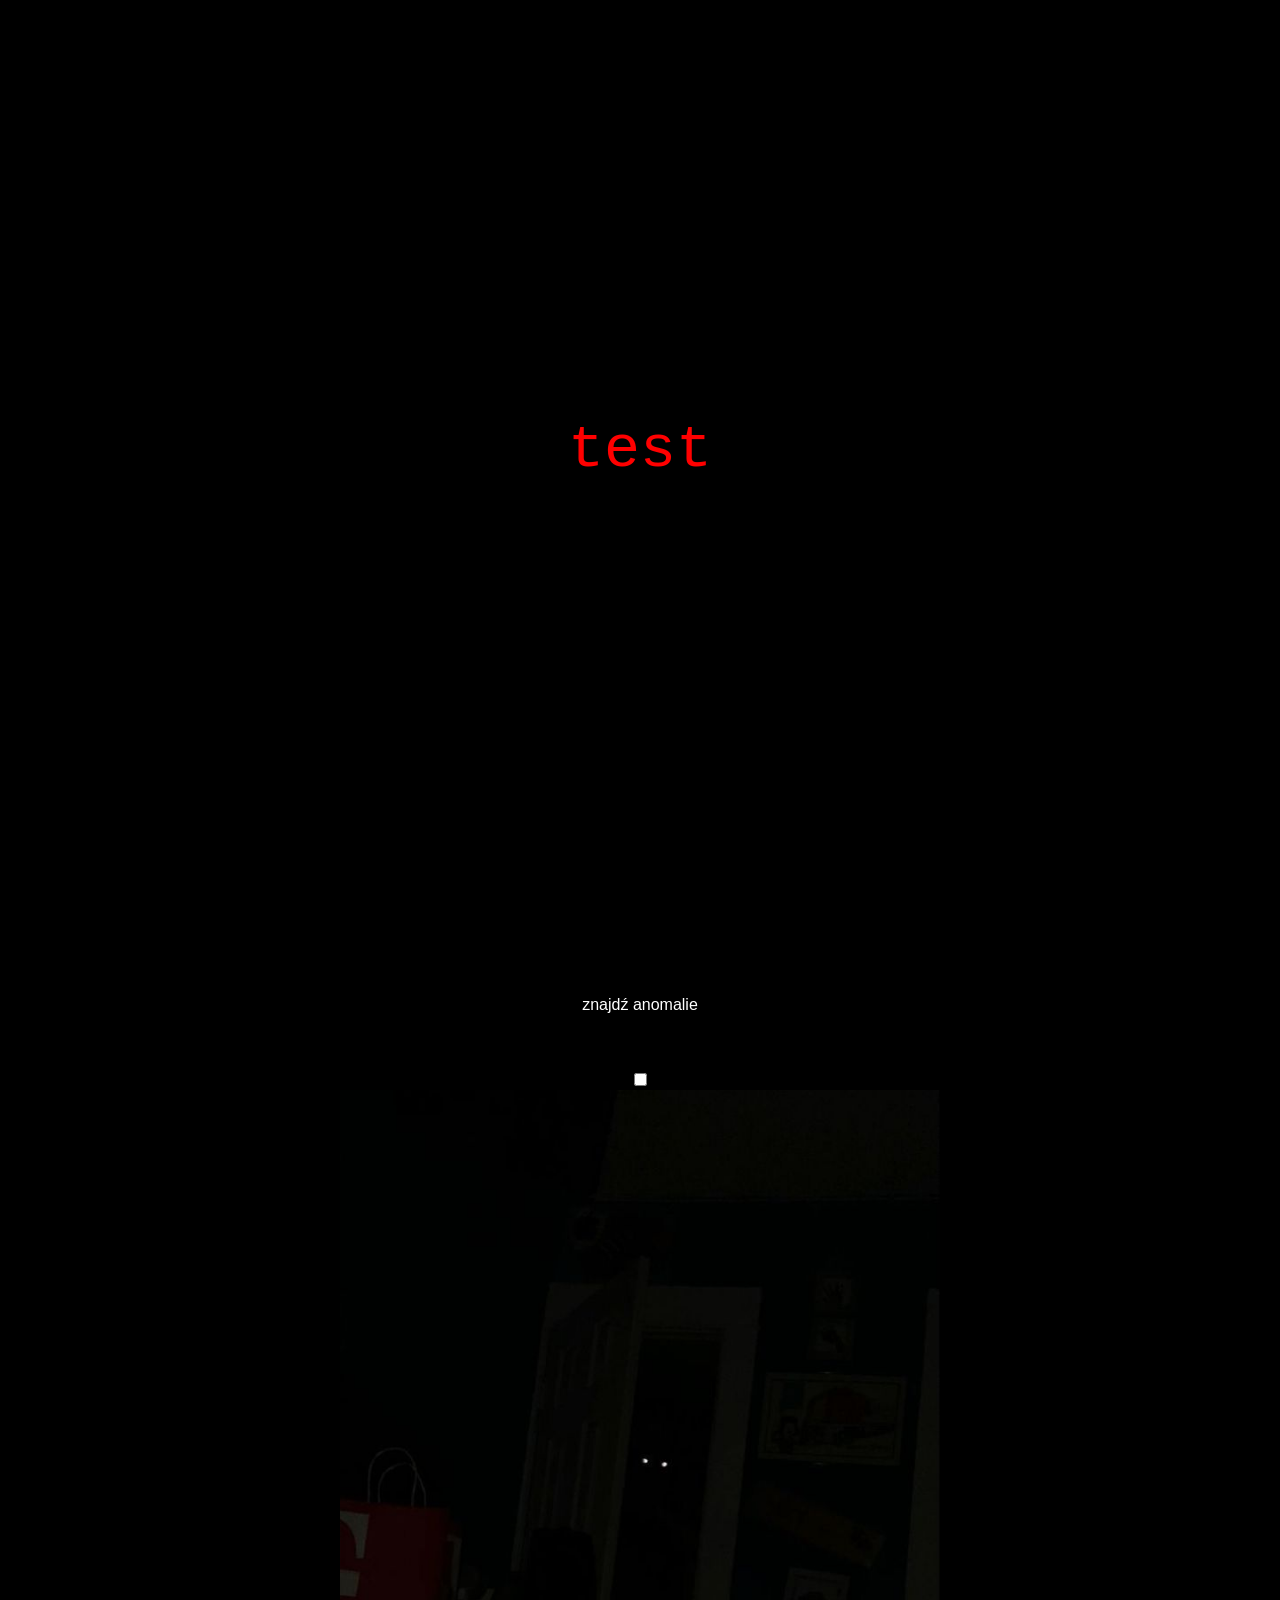
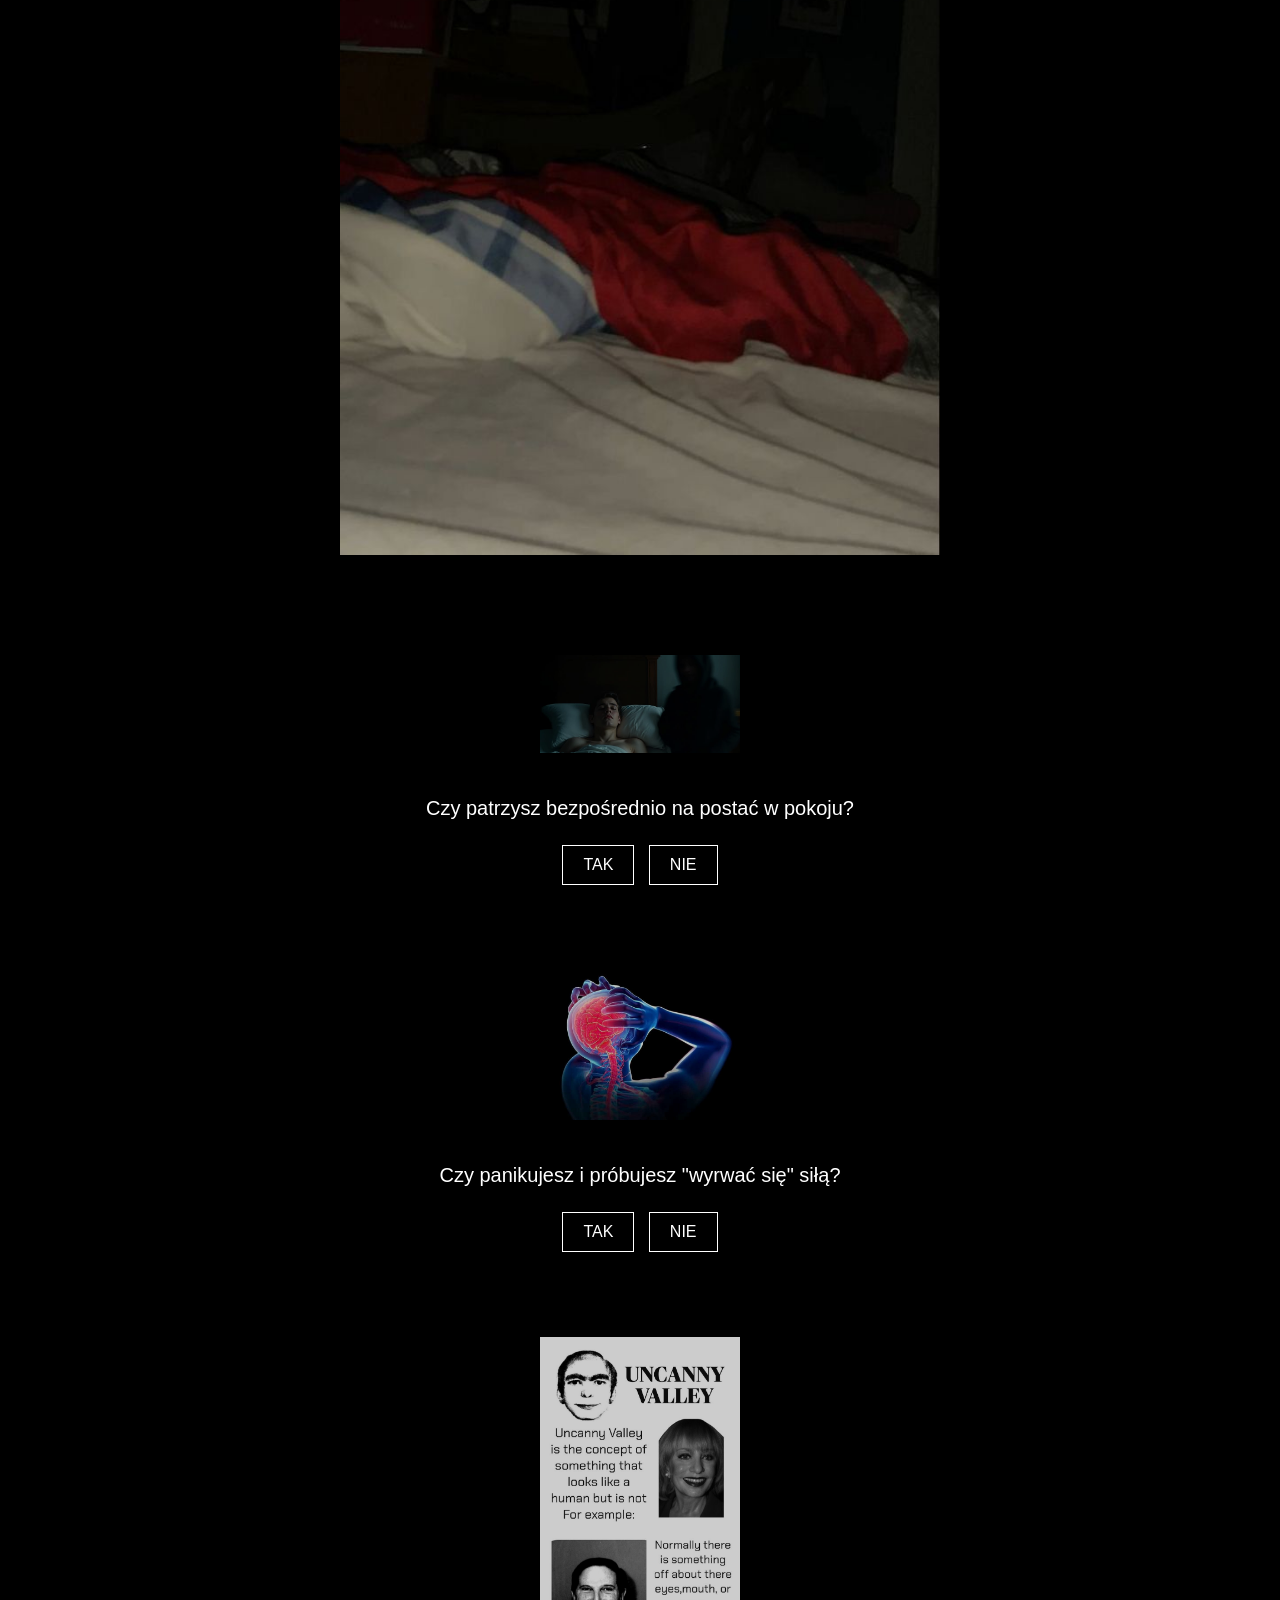
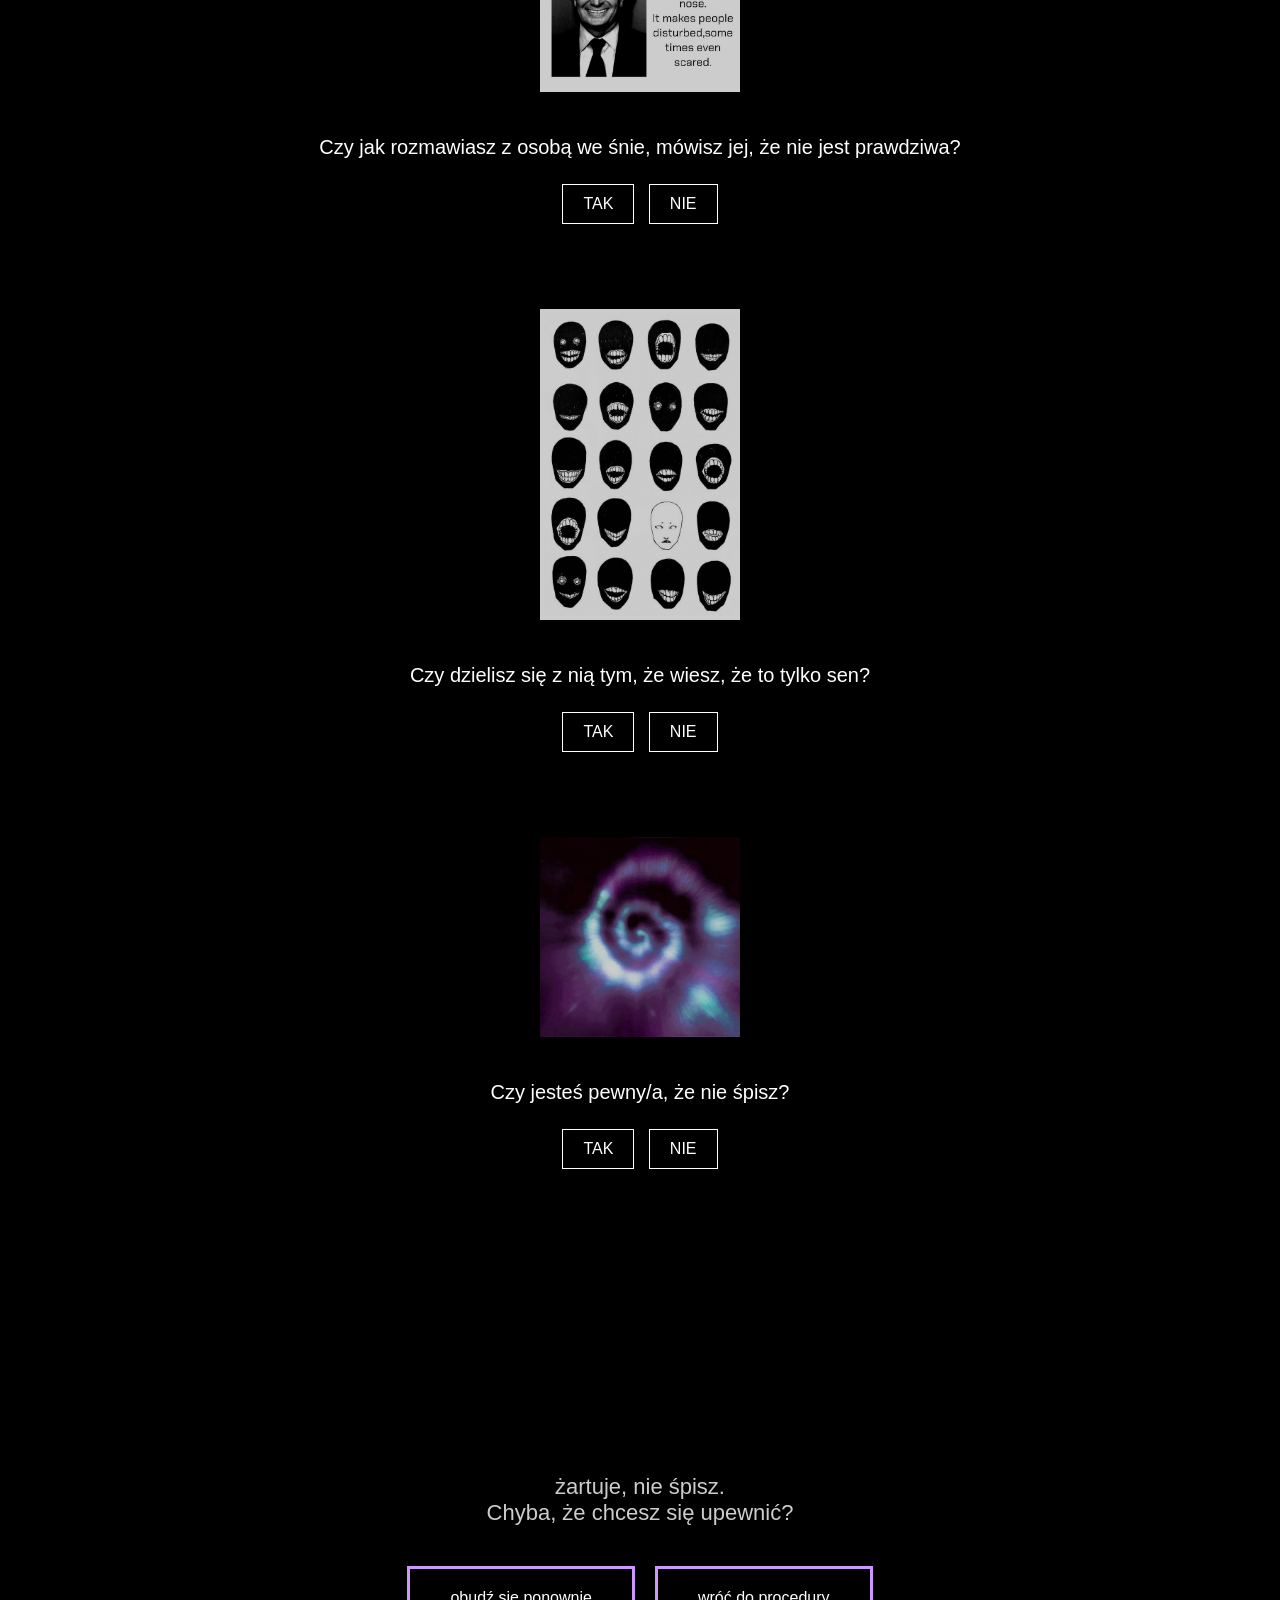
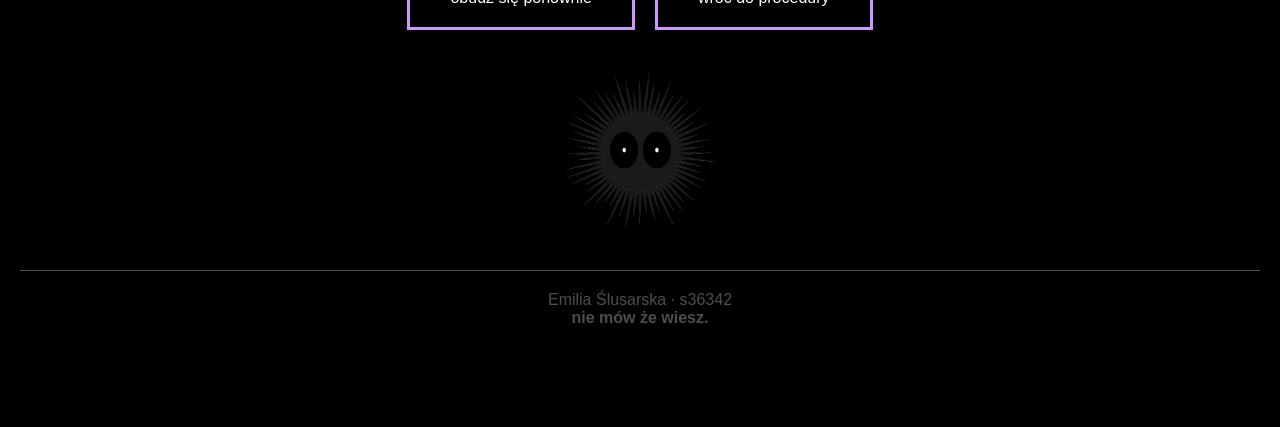
<file: gdy-wiesz.html>
<!DOCTYPE html>
<html lang="pl">
<head>
<meta charset="UTF-8">
<meta name="viewport" content="width=device-width, initial-scale=1.0">
<link rel="stylesheet" href="mystyle.css">
<title>gdy wiesz</title>

</head>

<body class="test">

<div class="intro">
  <a href="#pytanie1" class="intro-text">test</a>
</div>

<div id="pytanie1" class="content">

  <p>znajdź anomalie</p>

<div class="image-container">

  <input type="checkbox" id="trigger">

  <img src="pokoj.jpg" class="room-img" alt="pokoj">

  <label for="trigger" class="click-zone"></label>

  <div class="circle"></div>

</div>

<div class="quiz">

  <div class="question">
    <img src="1.jpg" class="q-img" alt="">

    <p>Czy patrzysz bezpośrednio na postać w pokoju?</p>

    <input type="radio" name="q1" id="q1tak">
    <label for="q1tak" class="ans wrong">TAK</label>

    <input type="radio" name="q1" id="q1nie">
    <label for="q1nie" class="ans correct">NIE</label>
  </div>

  <div class="question">
    <img src="2.jpg" class="q-img" alt="">

    <p>Czy panikujesz i próbujesz "wyrwać się" siłą?</p>

    <input type="radio" name="q2" id="q2tak">
    <label for="q2tak" class="ans wrong">TAK</label>

    <input type="radio" name="q2" id="q2nie">
    <label for="q2nie" class="ans correct">NIE</label>
  </div>

  <div class="question">
    <img src="3.jpg" class="q-img" alt="">

    <p>Czy jak rozmawiasz z osobą we śnie, mówisz jej, że nie jest prawdziwa?</p>

    <input type="radio" name="q3" id="q3tak">
    <label for="q3tak" class="ans wrong">TAK</label>

    <input type="radio" name="q3" id="q3nie">
    <label for="q3nie" class="ans correct">NIE</label>
  </div>

  <div class="question">
    <img src="4.jpg" class="q-img" alt="">

    <p>Czy dzielisz się z nią tym, że wiesz, że to tylko sen?</p>

    <input type="radio" name="q4" id="q4tak">
    <label for="q4tak" class="ans wrong">TAK</label>

    <input type="radio" name="q4" id="q4nie">
    <label for="q4nie" class="ans correct">NIE</label>
  </div>

  <div class="question">
    <img src="5.jpg" class="q-img" alt="">

    <p>Czy jesteś pewny/a, że nie śpisz? </p>

    <input type="radio" name="q5" id="q5tak">
    <label for="q5tak" class="ans wrong">TAK</label>

    <input type="radio" name="q5" id="q5nie">
    <label for="q5nie" class="ans correct">NIE</label>
  </div>
</div>

<div class="ending">

  <p class="ending-text">
    żartuje, nie śpisz.<br>
    Chyba, że chcesz się upewnić?
  </p>

  <div class="ending-buttons">
    <a href="index.html" class="wake-button">
      obudź się ponownie
    </a>

    <a href="procedura-wyjscia.html" class="wake-button">
      wróć do procedury
    </a>
  </div>

</div>

<img src="postac.png" class="character" alt="Postać"> 

<div class="footer">
    Emilia Ślusarska · s36342 <br>
    <b>nie mów że wiesz.</b>
  </div>

</div>

</body>
</html>
</file>
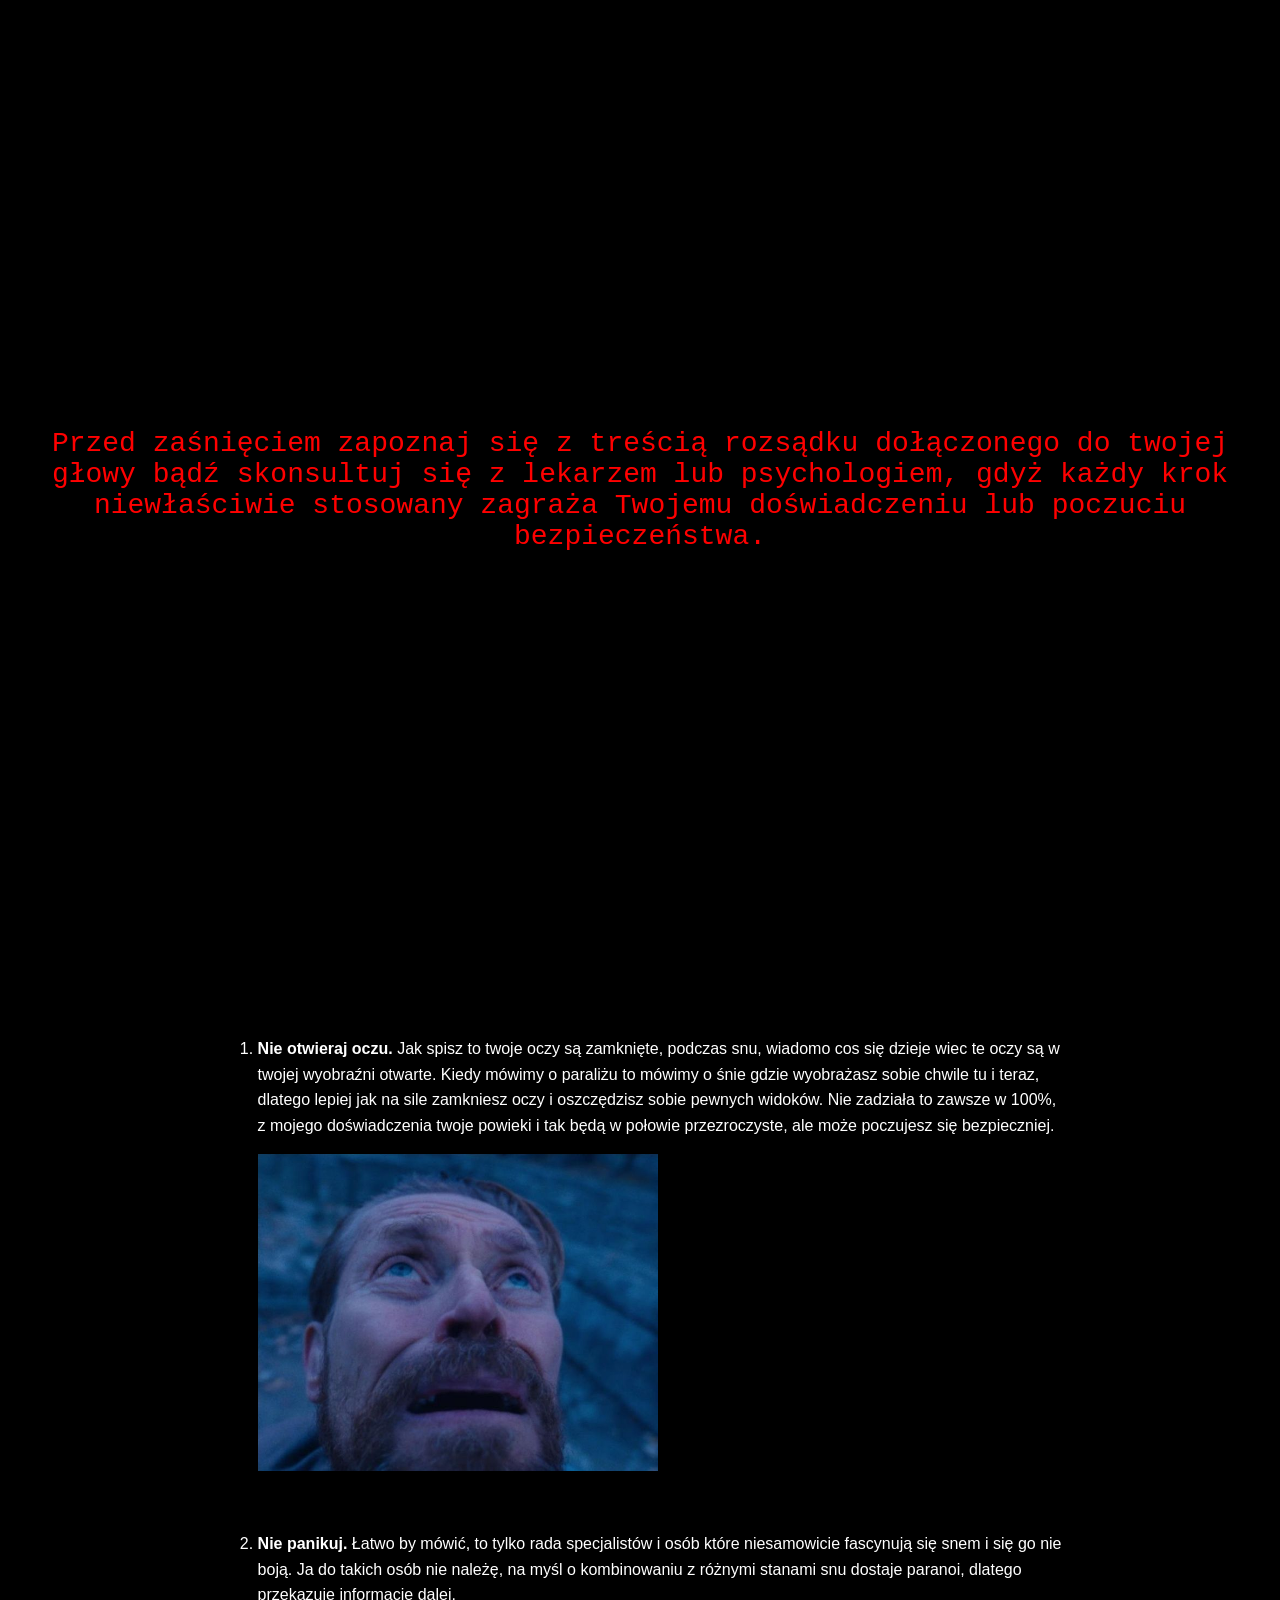
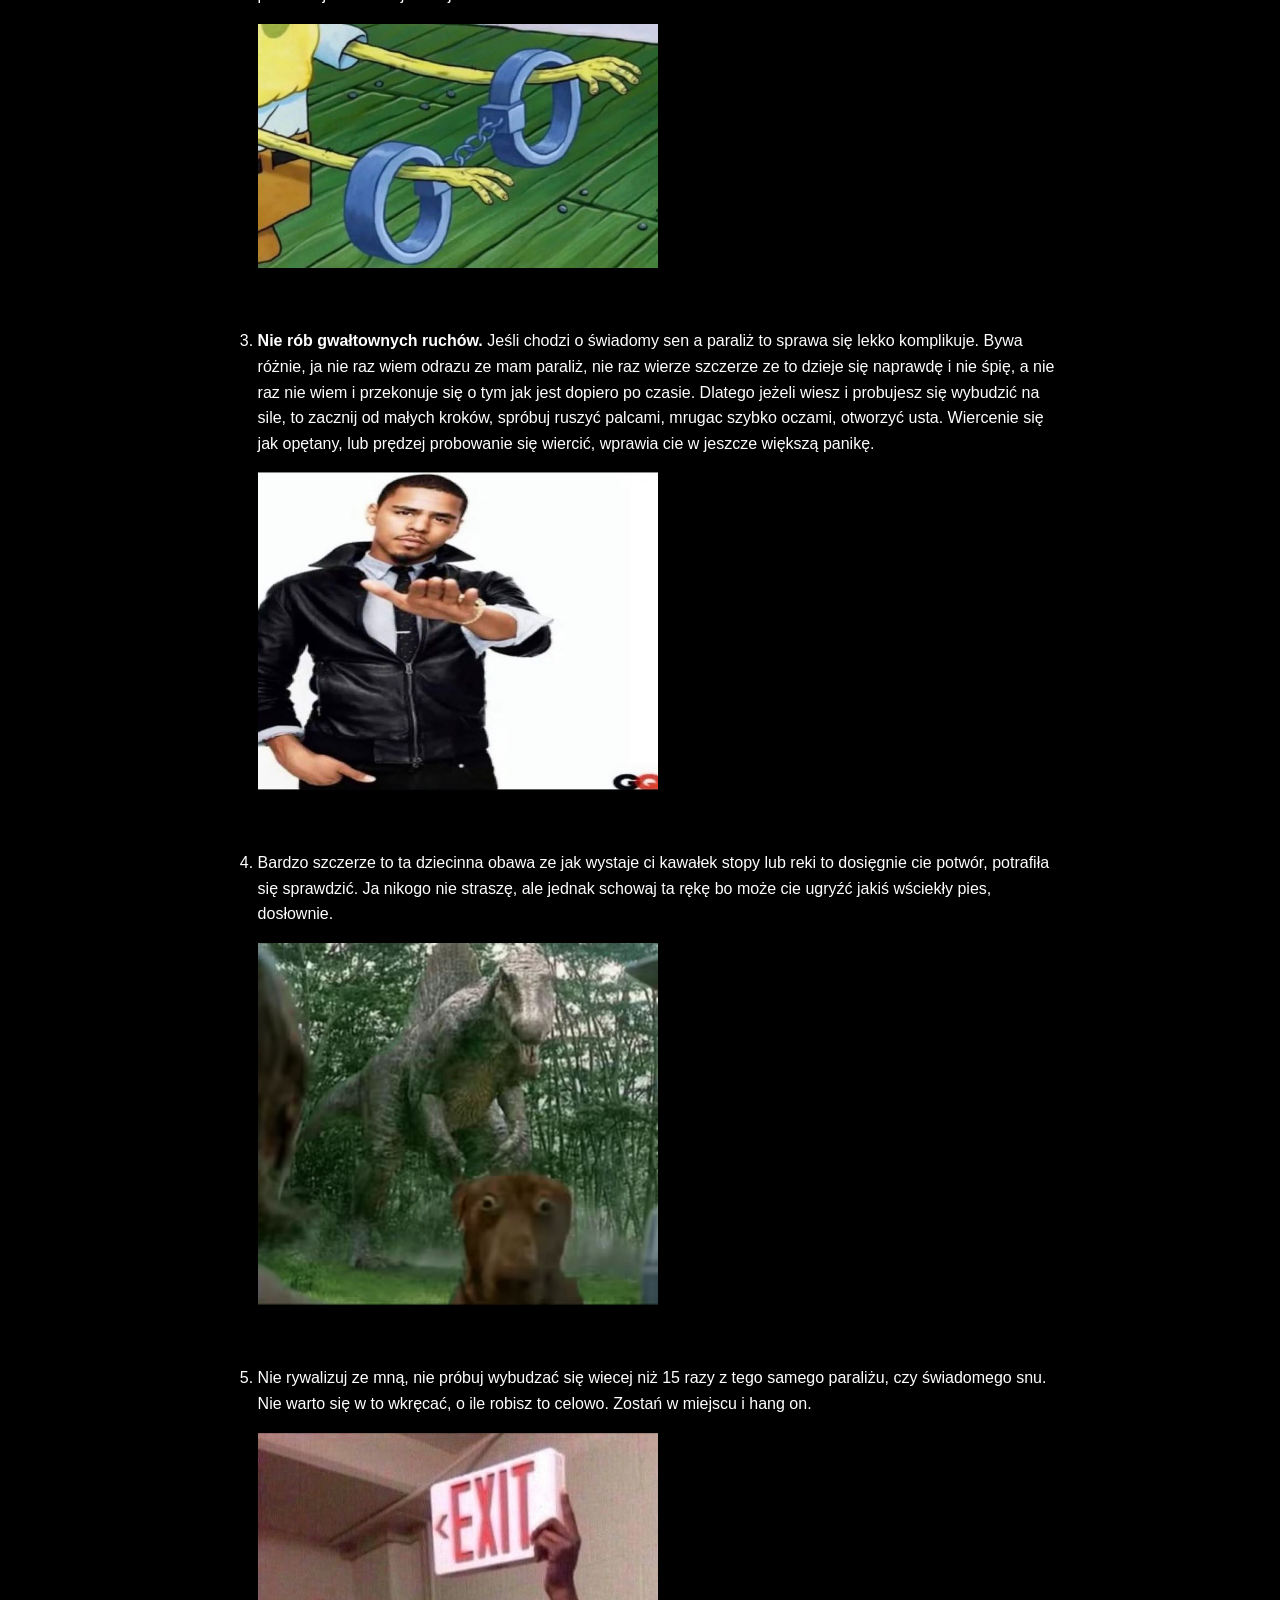
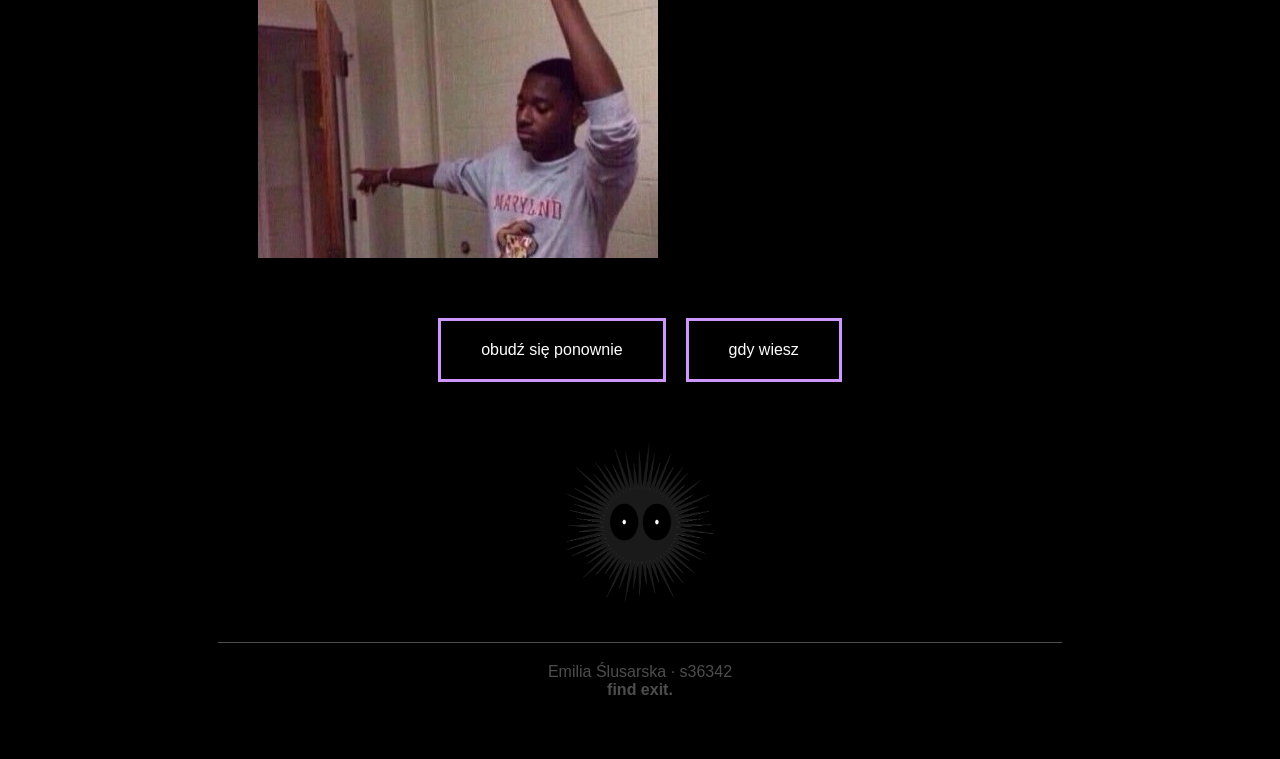
<file: procedura-wyjscia.html>
<!DOCTYPE html>
<html lang="pl">
<head>
<meta charset="UTF-8">
<meta name="viewport" content="width=device-width, initial-scale=1.0">
<link rel="stylesheet" href="mystyle.css">
<title>procedura wyjścia</title>


</head>

<body class="procedura">

<div class="warning">
  Przed zaśnięciem zapoznaj się z treścią rozsądku dołączonego do twojej głowy 
  bądź skonsultuj się z lekarzem lub psychologiem, 
  gdyż każdy krok niewłaściwie stosowany zagraża Twojemu doświadczeniu 
  lub poczuciu bezpieczeństwa.
</div>

<div class="tips">

  <ol>

    <li>
      <p><b>Nie otwieraj oczu. </b>Jak spisz to twoje oczy są zamknięte, podczas snu, wiadomo cos się dzieje wiec te oczy są w twojej wyobraźni otwarte. Kiedy mówimy o paraliżu to mówimy o śnie gdzie wyobrażasz sobie chwile tu i teraz, dlatego lepiej jak na sile zamkniesz oczy i oszczędzisz sobie pewnych widoków. Nie zadziała to zawsze w 100%, z mojego doświadczenia twoje powieki i tak będą w połowie przezroczyste, ale może poczujesz się bezpieczniej.</p>
      <img src="oczy.jpg" class="tip-img" alt="">
    </li>

    <li>
      <p><b>Nie panikuj. </b>Łatwo by mówić, to tylko rada specjalistów i osób które niesamowicie fascynują się snem i się go nie boją. Ja do takich osób nie należę, na myśl o kombinowaniu z różnymi stanami snu dostaje paranoi, dlatego przekazuje informacje dalej. </p>
      <img src="panika.jpg" class="tip-img" alt="">
    </li>

    <li>
      <p><b>Nie rób gwałtownych ruchów. </b>Jeśli chodzi o świadomy sen a paraliż to sprawa się lekko komplikuje. Bywa różnie, ja nie raz wiem odrazu ze mam paraliż, nie raz wierze szczerze ze to dzieje się naprawdę i nie śpię, a nie raz nie wiem i przekonuje się o tym jak jest dopiero po czasie. Dlatego jeżeli wiesz i probujesz się wybudzić na sile, to zacznij od małych kroków, spróbuj ruszyć palcami, mrugac szybko oczami, otworzyć usta. Wiercenie się jak opętany, lub prędzej probowanie się wiercić, wprawia cie w jeszcze większą panikę.</p>
      <img src="ruchy.jpg" class="tip-img" alt="">
    </li>

    <li>
      <p>Bardzo szczerze to ta dziecinna obawa ze jak wystaje ci kawałek stopy lub reki to dosięgnie cie potwór, potrafiła się sprawdzić. Ja nikogo nie straszę, ale jednak schowaj ta rękę bo może cie ugryźć jakiś wściekły pies, dosłownie. </p>
      <img src="pies.jpg" class="tip-img" alt="">
    </li>

    <li>
      <p>Nie rywalizuj ze mną, nie próbuj wybudzać się wiecej niż 15 razy z tego samego paraliżu, czy świadomego snu. Nie warto się w to wkręcać, o ile robisz to celowo. Zostań w miejscu i hang on.</p>
      <img src="exit.jpg" class="tip-img" alt="">
    </li> 

  </ol>


 <div class="links">
    <a href="index.html" class="link-box">obudź się ponownie</a>
    <a href="gdy-wiesz.html" class="link-box">gdy wiesz</a>
  </div>

  <img src="postac.png" class="character" alt="Postać">

 <div class="footer">
    Emilia Ślusarska · s36342 <br>
    <b>find exit.</b>
  </div>

</div>

</body>
</html>
</file>
<file: mystyle.css>
html {
  scroll-behavior: smooth;
}

body {
  margin: 0;
  font-family: Arial, sans-serif;
  background: black;
  color: white;
}

.footer {
  border-top: 1px solid white;
  padding: 20px;
  text-align: center;
  font-size: 16px;
  opacity: 0.3;
  margin-top: 20px;
}

.link-box, .wake-button {
  border: 3px solid rgb(206, 151, 255);
  padding: 20px 40px;
  text-decoration: none;
  color: white;
  transition: all 0.3s ease;
  display: inline-block;
}

.link-box:hover, .wake-button:hover {
  background: rgba(255, 255, 255, 0.5);
  color: black;
}

.character {
  width: 150px;
  display: block;
  margin: 40px auto;
}


.glowna .intro {
  height: 100vh;
  display: flex;
  justify-content: center;
  align-items: center;
}

.glowna .intro-text {
  color: rgb(156, 8, 8);
  font-size: 36px;
  letter-spacing: 4px;
  text-decoration: none;
}

.glowna .intro-text:hover {
  color: white;
  letter-spacing: 6px;
}

.glowna .content {
  min-height: 100vh;
  padding: 80px 20px;
  display: flex;
  flex-direction: column;
  align-items: center;
  gap: 60px;
}

.glowna .text-block {
  max-width: 600px;
  width: 100%;
  margin: 0 auto;
  line-height: 1.7;
  font-family: "Courier New", monospace;
}

.glowna .eyes-section {
  height: 100vh;
  display: flex;
  justify-content: center;
  align-items: center;
}

.glowna .eyes {
  display: flex;
  gap: 20px;
}

.glowna .eye {
  width: 12px;
  height: 12px;
  background: white;
  border-radius: 50%;
  box-shadow: 0 0 5px white;
  transition: 0.3s;
}

.glowna .eyes:hover .eye {
  background: red;
  box-shadow: 0 0 10px red;
}

.glowna .explain-block {
  width: 66%;
  max-width: 900px;
  margin: 0 auto;
  border: 1px solid white;
  border-radius: 15px;
  padding: 25px;
  line-height: 1.7;
}

.glowna .explain-image {
  width: 100%;
  max-width: 900px;
  display: block;
  margin: 20px auto;
}


.procedura .warning {
  height: 100vh;
  display: flex;
  justify-content: center;
  align-items: center;
  text-align: center;
  font-family: "Courier New", monospace;
  font-size: 28px;
  color: red;
  padding: 40px;
}

.procedura .tips {
  width: 66%;
  max-width: 900px;
  margin: 0 auto;
  padding: 40px 20px;
}

.procedura .tips li {
  margin-bottom: 60px;
  line-height: 1.6;
}

.procedura .tip-img {
  max-width: 400px;
  width: 100%;
  display: block;
  margin-top: 15px;
}

.procedura .links {
  display: flex;
  justify-content: center;
  gap: 20px;
  flex-wrap: wrap;
  margin: 60px 0;
}

.test .intro {
  height: 100vh;
  display: flex;
  justify-content: center;
  align-items: center;
}

.test .intro-text {
  color: red;
  font-size: 60px;
  font-family: "Courier New", monospace;
  text-decoration: none;
}

.test .intro-text:hover {
  color: white;
  letter-spacing: 6px;
}

.test .content {
  min-height: 100vh;
  padding: 80px 20px;
  text-align: center;
}

.test .image-container {
  position: relative;
  display: inline-block;
  margin-top: 40px;
}

.test .room-img {
  max-width: 600px;
  width: 100%;
  display: block;
}

.test .click-zone {
  position: absolute;
  width: 60px;
  height: 60px;

  top: 340px;
  left: 285px;

  cursor: pointer;
  z-index: 2;
}

.test .circle {
  position: absolute;
  border: 3px solid rgb(49, 233, 49);
  border-radius: 50%;
  width: 80px;
  height: 50px;

  top: 340px;
  left: 285px;

  opacity: 0;
}

.test #trigger:checked ~ .circle {
  opacity: 1;
}

.test .quiz {
  width: 66%;
  margin: 100px auto 0;
  display: flex;
  flex-direction: column;
  gap: 80px;
}

.test .question {
  text-align: center;
}

.test .q-img {
  width: 200px;
  opacity: 0.8;
  margin-bottom: 20px;
}

.test .question p {
  font-size: 20px;
  margin-bottom: 20px;
}

.test .question input {
  display: none;
}

.test .ans {
  display: inline-block;
  border: 1px solid white;
  padding: 10px 20px;
  margin: 5px;
  cursor: pointer;
}

.test .ans:hover {
  background: white;
  color: black;
}

.test input:checked + .correct {
  background: green;
  color: black;
}

.test input:checked + .wrong {
  background: red;
  color: black;
}

.test .ending {
  margin-top: 300px;
  text-align: center;
}

.test .ending-text {
  font-size: 22px;
  margin-bottom: 40px;
  opacity: 0.8;
}

.test .ending-buttons {
  display: flex;
  justify-content: center;
  gap: 20px;
  flex-wrap: wrap;
}

@media (max-width: 600px) {
  .intro-text {
    font-size: 36px;
    text-align: center;
  }

  .test .quiz {
    width: 90%;
    margin-top: 150px;
    gap: 60px;
  }

  .test .q-img {
    width: 140px;
  }

  .test .question p {
    font-size: 18px;
  }

  .test .ans {
    padding: 8px 16px;
    font-size: 14px;
  }

  .test .ending {
    margin-top: 200px;
  }

  .test .ending-text {
    font-size: 18px;
  }

  .wake-button {
    padding: 15px 25px;
    font-size: 14px;
  }

  .character {
    width: 100px;
  }
}
</file>
